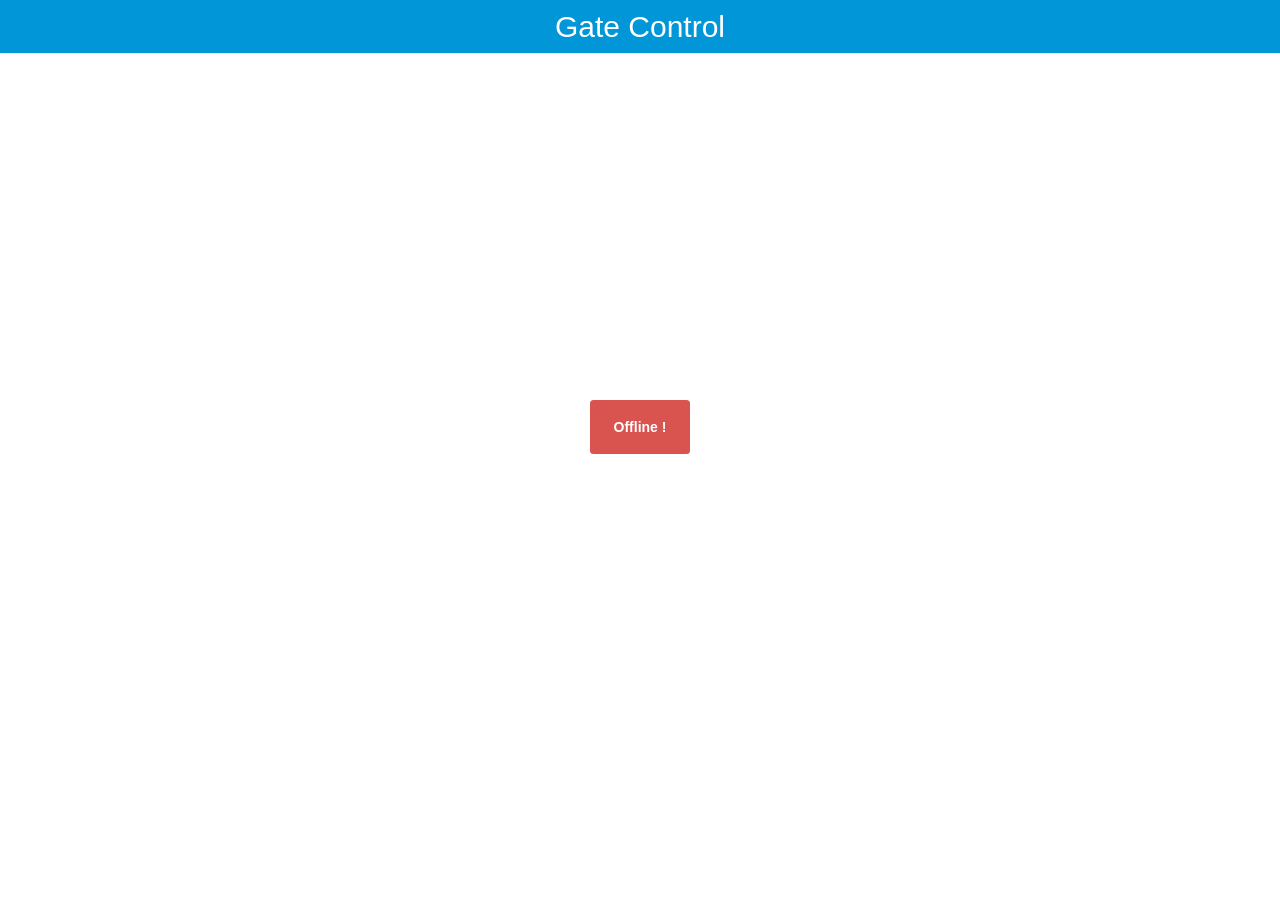
<file: gate-control/src/main/resources/index.html>
<!DOCTYPE html>
<html>
<head>
    <meta charset="utf-8">
    <meta http-equiv="X-UA-Compatible" content="IE=edge">
    <meta name="viewport" content="width=device-width, initial-scale=1">
    <meta name="apple-mobile-web-app-capable" content="yes">    
    <title>Gate Control</title>
    <link rel="apple-touch-icon" href="gate-control-icon.png"/>
    <link href="bootstrap-3.3.4-dist/css/bootstrap.min.css" rel="stylesheet">
    <link href="app.css" rel="stylesheet">
</head>
<body>    
    <script src="jquery-2.1.3.min.js"></script>
    <script src="bootstrap-3.3.4-dist/js/bootstrap.min.js"></script>
    <script src="app.js"></script>

	<div id="header" class="page-header">
		<h2>Gate Control</h2>
	</div>
    
	<div id="label-space">
	    
	    <div id="connected" class="label label-success">Online</div>
	    <div id="not-connected" class="label label-danger">Offline !</div>   
	    
	    <div id="gate-open" class="label label-danger">Gate OPEN</div>
	    <div id="gate-closed" class="label label-success">Gate CLOSED</div>
	    
	    <div id="lights-on" class="label label-info">Lights On</div>
	    <div id="lights-off" class="label label-default">Lights Off</div>
	    
	    <div id="gate-holding" class="label label-warning">ON HOLD</div>
	 </div>
     
	 <div id="button-space">
	    <button id="button-open" type="button" class="btn btn-primary">Open</button>
	    <button id="button-close" type="button" class="btn btn-primary">Close</button>
	    <button id="button-hold" type="button" class="btn btn-primary">Hold</button>
	    <button id="button-release" type="button" class="btn btn-primary">Release Hold</button>
	    <button id="button-lights-on" type="button" class="btn btn-primary">Turn ON lights</button>
	    <button id="button-lights-off" type="button" class="btn btn-primary">Turn OFF lights</button>
    </div>
</body>
</html>
</file>
<file: gate-control/src/main/resources/app.css>
@CHARSET "UTF-8";

#not-connected,#connected {
    position: absolute;
    top: 50%;
    left: 50%;
    margin-top: -50px;
    margin-left: -50px;
    width: 100px;
}

#header {
	text-align: center;
	background-color: #0096d7;
	color: white;
	font-family: arial;
	vertical-align: middle;
	margin: 0px;
	padding: 0px;	
}

#header h2 {
	padding-top: 10px;
	padding-bottom: 10px;
	margin: 0px;
}

button {
	width:93%;
	margin: 10px;
	padding: 10px !important;
	margin-bottom: 15px !important;
	font-size: 18px !important;
}

.label {
	width:93%;
	margin: 10px;	
	display: inline-block;
	padding: 20px !important;
	font-size: 14px;	
}

#label-space {
	margin-top: 20px;
	height: 270px
}

#button-space {

}
</file>
